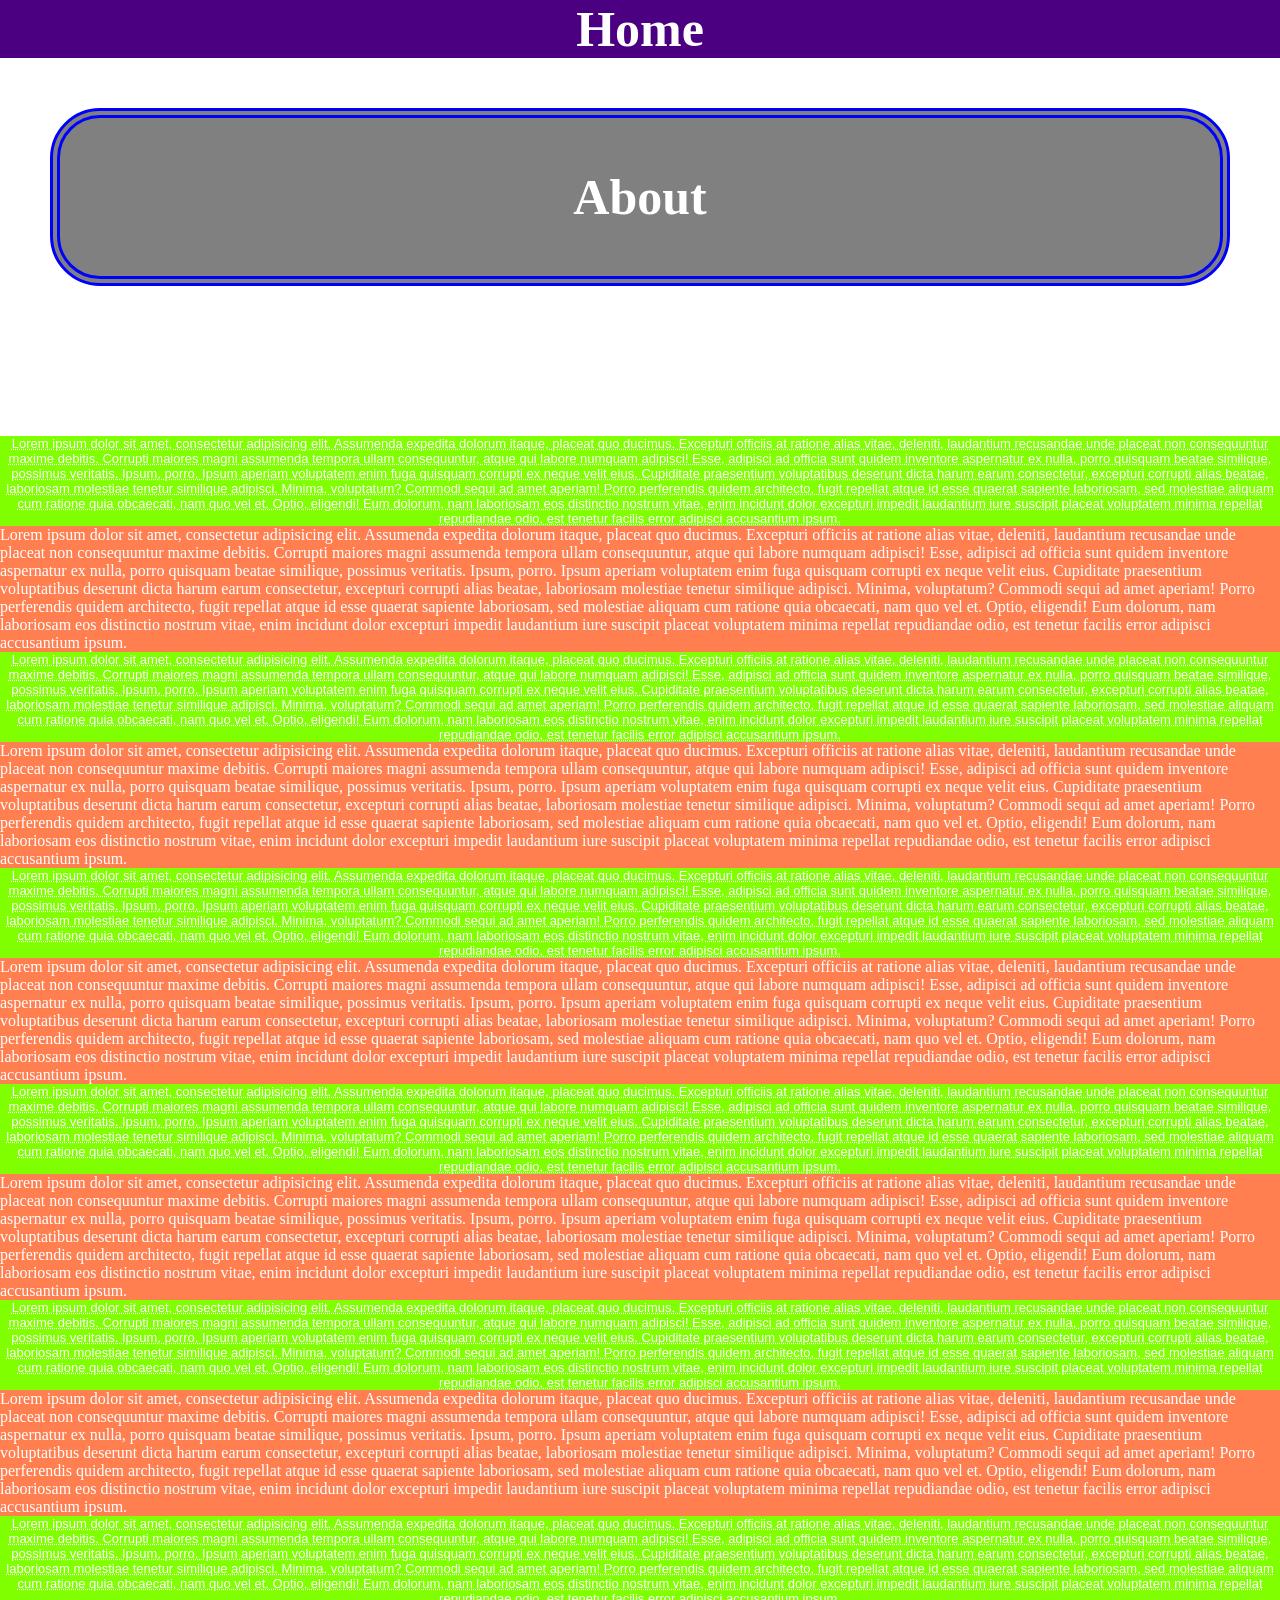
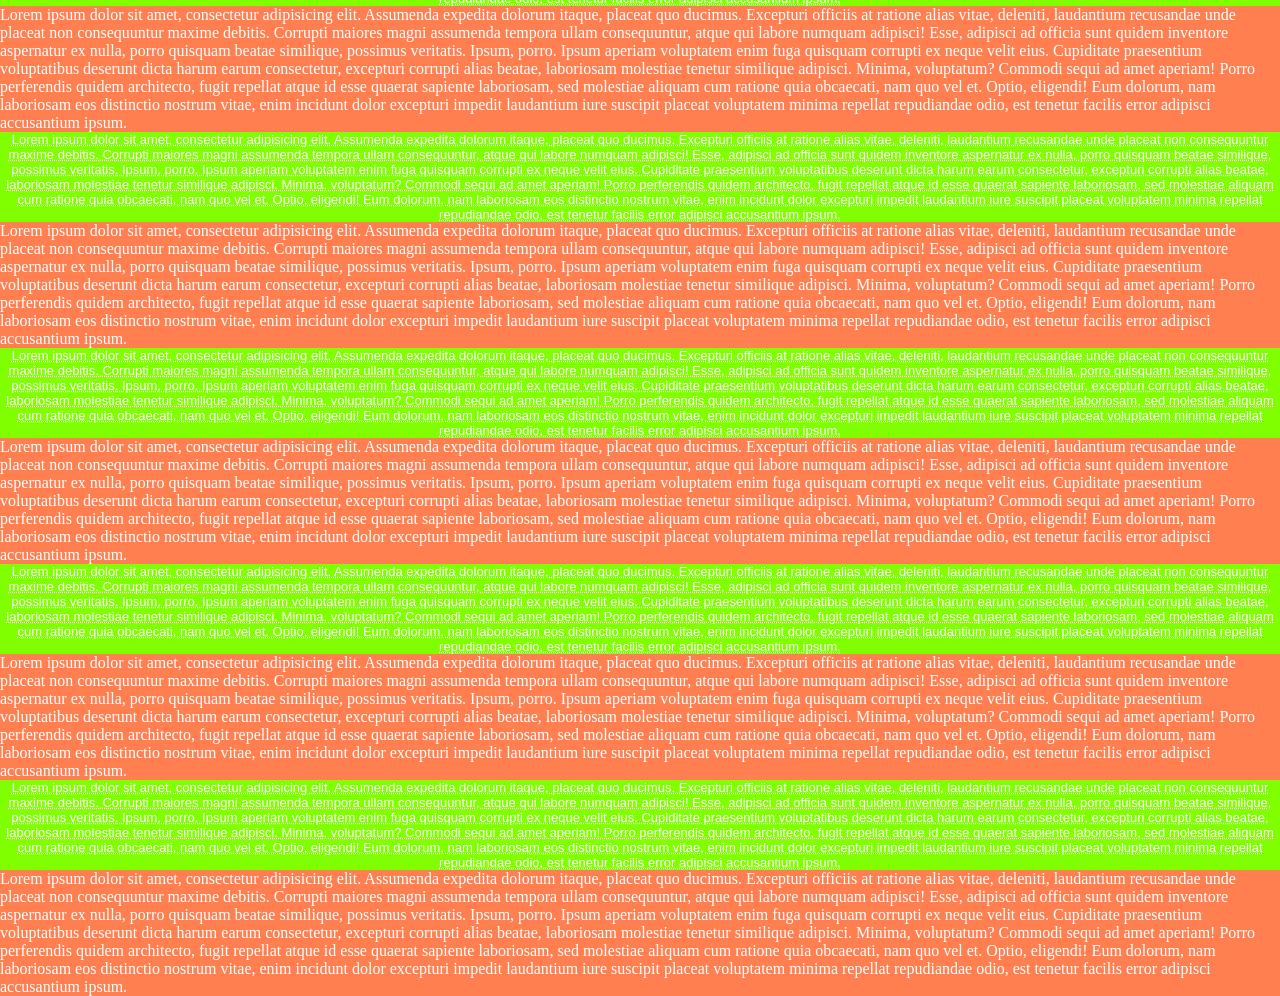
<file: index.html>
<!DOCTYPE html>
<html lang="en">

<head>
    <meta charset="UTF-8">
    <meta name="viewport" content="width=device-width, initial-scale=1.0">
    <title>Home</title>
    <link rel="stylesheet" href="css/style.css">

</head>

<body>
    <!-- String name = "John Doe"; -->
    <h1 class="h1-text">Home</h1>
    <h1 class="h1-text-2">About</h1>

    <div class="d"></div>

    <p class="p-style">Lorem ipsum dolor sit amet, consectetur adipisicing elit. Assumenda expedita dolorum itaque,
        placeat quo ducimus. Excepturi officiis at ratione alias vitae, deleniti, laudantium recusandae unde placeat non
        consequuntur maxime debitis.
        Corrupti maiores magni assumenda tempora ullam consequuntur, atque qui labore numquam adipisci! Esse, adipisci
        ad officia sunt quidem inventore aspernatur ex nulla, porro quisquam beatae similique, possimus veritatis.
        Ipsum, porro.
        Ipsum aperiam voluptatem enim fuga quisquam corrupti ex neque velit eius. Cupiditate praesentium voluptatibus
        deserunt dicta harum earum consectetur, excepturi corrupti alias beatae, laboriosam molestiae tenetur similique
        adipisci. Minima, voluptatum?
        Commodi sequi ad amet aperiam! Porro perferendis quidem architecto, fugit repellat atque id esse quaerat
        sapiente laboriosam, sed molestiae aliquam cum ratione quia obcaecati, nam quo vel et. Optio, eligendi!
        Eum dolorum, nam laboriosam eos distinctio nostrum vitae, enim incidunt dolor excepturi impedit laudantium iure
        suscipit placeat voluptatem minima repellat repudiandae odio, est tenetur facilis error adipisci accusantium
        ipsum.</p>

    <p id="p-lorem">Lorem ipsum dolor sit amet, consectetur adipisicing elit. Assumenda expedita dolorum itaque,
        placeat
        quo ducimus. Excepturi officiis at ratione alias vitae, deleniti, laudantium recusandae unde placeat non
        consequuntur maxime debitis.
        Corrupti maiores magni assumenda tempora ullam consequuntur, atque qui labore numquam adipisci! Esse, adipisci
        ad
        officia sunt quidem inventore aspernatur ex nulla, porro quisquam beatae similique, possimus veritatis. Ipsum,
        porro.
        Ipsum aperiam voluptatem enim fuga quisquam corrupti ex neque velit eius. Cupiditate praesentium voluptatibus
        deserunt dicta harum earum consectetur, excepturi corrupti alias beatae, laboriosam molestiae tenetur similique
        adipisci. Minima, voluptatum?
        Commodi sequi ad amet aperiam! Porro perferendis quidem architecto, fugit repellat atque id esse quaerat
        sapiente
        laboriosam, sed molestiae aliquam cum ratione quia obcaecati, nam quo vel et. Optio, eligendi!
        Eum dolorum, nam laboriosam eos distinctio nostrum vitae, enim incidunt dolor excepturi impedit laudantium iure
        suscipit placeat voluptatem minima repellat repudiandae odio, est tenetur facilis error adipisci accusantium
        ipsum.
    </p>

        <p class="p-style">Lorem ipsum dolor sit amet, consectetur adipisicing elit. Assumenda expedita dolorum itaque,
        placeat quo ducimus. Excepturi officiis at ratione alias vitae, deleniti, laudantium recusandae unde placeat non
        consequuntur maxime debitis.
        Corrupti maiores magni assumenda tempora ullam consequuntur, atque qui labore numquam adipisci! Esse, adipisci
        ad officia sunt quidem inventore aspernatur ex nulla, porro quisquam beatae similique, possimus veritatis.
        Ipsum, porro.
        Ipsum aperiam voluptatem enim fuga quisquam corrupti ex neque velit eius. Cupiditate praesentium voluptatibus
        deserunt dicta harum earum consectetur, excepturi corrupti alias beatae, laboriosam molestiae tenetur similique
        adipisci. Minima, voluptatum?
        Commodi sequi ad amet aperiam! Porro perferendis quidem architecto, fugit repellat atque id esse quaerat
        sapiente laboriosam, sed molestiae aliquam cum ratione quia obcaecati, nam quo vel et. Optio, eligendi!
        Eum dolorum, nam laboriosam eos distinctio nostrum vitae, enim incidunt dolor excepturi impedit laudantium iure
        suscipit placeat voluptatem minima repellat repudiandae odio, est tenetur facilis error adipisci accusantium
        ipsum.</p>

    <p id="p-lorem">Lorem ipsum dolor sit amet, consectetur adipisicing elit. Assumenda expedita dolorum itaque,
        placeat
        quo ducimus. Excepturi officiis at ratione alias vitae, deleniti, laudantium recusandae unde placeat non
        consequuntur maxime debitis.
        Corrupti maiores magni assumenda tempora ullam consequuntur, atque qui labore numquam adipisci! Esse, adipisci
        ad
        officia sunt quidem inventore aspernatur ex nulla, porro quisquam beatae similique, possimus veritatis. Ipsum,
        porro.
        Ipsum aperiam voluptatem enim fuga quisquam corrupti ex neque velit eius. Cupiditate praesentium voluptatibus
        deserunt dicta harum earum consectetur, excepturi corrupti alias beatae, laboriosam molestiae tenetur similique
        adipisci. Minima, voluptatum?
        Commodi sequi ad amet aperiam! Porro perferendis quidem architecto, fugit repellat atque id esse quaerat
        sapiente
        laboriosam, sed molestiae aliquam cum ratione quia obcaecati, nam quo vel et. Optio, eligendi!
        Eum dolorum, nam laboriosam eos distinctio nostrum vitae, enim incidunt dolor excepturi impedit laudantium iure
        suscipit placeat voluptatem minima repellat repudiandae odio, est tenetur facilis error adipisci accusantium
        ipsum.
    </p>

        <p class="p-style">Lorem ipsum dolor sit amet, consectetur adipisicing elit. Assumenda expedita dolorum itaque,
        placeat quo ducimus. Excepturi officiis at ratione alias vitae, deleniti, laudantium recusandae unde placeat non
        consequuntur maxime debitis.
        Corrupti maiores magni assumenda tempora ullam consequuntur, atque qui labore numquam adipisci! Esse, adipisci
        ad officia sunt quidem inventore aspernatur ex nulla, porro quisquam beatae similique, possimus veritatis.
        Ipsum, porro.
        Ipsum aperiam voluptatem enim fuga quisquam corrupti ex neque velit eius. Cupiditate praesentium voluptatibus
        deserunt dicta harum earum consectetur, excepturi corrupti alias beatae, laboriosam molestiae tenetur similique
        adipisci. Minima, voluptatum?
        Commodi sequi ad amet aperiam! Porro perferendis quidem architecto, fugit repellat atque id esse quaerat
        sapiente laboriosam, sed molestiae aliquam cum ratione quia obcaecati, nam quo vel et. Optio, eligendi!
        Eum dolorum, nam laboriosam eos distinctio nostrum vitae, enim incidunt dolor excepturi impedit laudantium iure
        suscipit placeat voluptatem minima repellat repudiandae odio, est tenetur facilis error adipisci accusantium
        ipsum.</p>

    <p id="p-lorem">Lorem ipsum dolor sit amet, consectetur adipisicing elit. Assumenda expedita dolorum itaque,
        placeat
        quo ducimus. Excepturi officiis at ratione alias vitae, deleniti, laudantium recusandae unde placeat non
        consequuntur maxime debitis.
        Corrupti maiores magni assumenda tempora ullam consequuntur, atque qui labore numquam adipisci! Esse, adipisci
        ad
        officia sunt quidem inventore aspernatur ex nulla, porro quisquam beatae similique, possimus veritatis. Ipsum,
        porro.
        Ipsum aperiam voluptatem enim fuga quisquam corrupti ex neque velit eius. Cupiditate praesentium voluptatibus
        deserunt dicta harum earum consectetur, excepturi corrupti alias beatae, laboriosam molestiae tenetur similique
        adipisci. Minima, voluptatum?
        Commodi sequi ad amet aperiam! Porro perferendis quidem architecto, fugit repellat atque id esse quaerat
        sapiente
        laboriosam, sed molestiae aliquam cum ratione quia obcaecati, nam quo vel et. Optio, eligendi!
        Eum dolorum, nam laboriosam eos distinctio nostrum vitae, enim incidunt dolor excepturi impedit laudantium iure
        suscipit placeat voluptatem minima repellat repudiandae odio, est tenetur facilis error adipisci accusantium
        ipsum.
    </p>

        <p class="p-style">Lorem ipsum dolor sit amet, consectetur adipisicing elit. Assumenda expedita dolorum itaque,
        placeat quo ducimus. Excepturi officiis at ratione alias vitae, deleniti, laudantium recusandae unde placeat non
        consequuntur maxime debitis.
        Corrupti maiores magni assumenda tempora ullam consequuntur, atque qui labore numquam adipisci! Esse, adipisci
        ad officia sunt quidem inventore aspernatur ex nulla, porro quisquam beatae similique, possimus veritatis.
        Ipsum, porro.
        Ipsum aperiam voluptatem enim fuga quisquam corrupti ex neque velit eius. Cupiditate praesentium voluptatibus
        deserunt dicta harum earum consectetur, excepturi corrupti alias beatae, laboriosam molestiae tenetur similique
        adipisci. Minima, voluptatum?
        Commodi sequi ad amet aperiam! Porro perferendis quidem architecto, fugit repellat atque id esse quaerat
        sapiente laboriosam, sed molestiae aliquam cum ratione quia obcaecati, nam quo vel et. Optio, eligendi!
        Eum dolorum, nam laboriosam eos distinctio nostrum vitae, enim incidunt dolor excepturi impedit laudantium iure
        suscipit placeat voluptatem minima repellat repudiandae odio, est tenetur facilis error adipisci accusantium
        ipsum.</p>

    <p id="p-lorem">Lorem ipsum dolor sit amet, consectetur adipisicing elit. Assumenda expedita dolorum itaque,
        placeat
        quo ducimus. Excepturi officiis at ratione alias vitae, deleniti, laudantium recusandae unde placeat non
        consequuntur maxime debitis.
        Corrupti maiores magni assumenda tempora ullam consequuntur, atque qui labore numquam adipisci! Esse, adipisci
        ad
        officia sunt quidem inventore aspernatur ex nulla, porro quisquam beatae similique, possimus veritatis. Ipsum,
        porro.
        Ipsum aperiam voluptatem enim fuga quisquam corrupti ex neque velit eius. Cupiditate praesentium voluptatibus
        deserunt dicta harum earum consectetur, excepturi corrupti alias beatae, laboriosam molestiae tenetur similique
        adipisci. Minima, voluptatum?
        Commodi sequi ad amet aperiam! Porro perferendis quidem architecto, fugit repellat atque id esse quaerat
        sapiente
        laboriosam, sed molestiae aliquam cum ratione quia obcaecati, nam quo vel et. Optio, eligendi!
        Eum dolorum, nam laboriosam eos distinctio nostrum vitae, enim incidunt dolor excepturi impedit laudantium iure
        suscipit placeat voluptatem minima repellat repudiandae odio, est tenetur facilis error adipisci accusantium
        ipsum.
    </p>

        <p class="p-style">Lorem ipsum dolor sit amet, consectetur adipisicing elit. Assumenda expedita dolorum itaque,
        placeat quo ducimus. Excepturi officiis at ratione alias vitae, deleniti, laudantium recusandae unde placeat non
        consequuntur maxime debitis.
        Corrupti maiores magni assumenda tempora ullam consequuntur, atque qui labore numquam adipisci! Esse, adipisci
        ad officia sunt quidem inventore aspernatur ex nulla, porro quisquam beatae similique, possimus veritatis.
        Ipsum, porro.
        Ipsum aperiam voluptatem enim fuga quisquam corrupti ex neque velit eius. Cupiditate praesentium voluptatibus
        deserunt dicta harum earum consectetur, excepturi corrupti alias beatae, laboriosam molestiae tenetur similique
        adipisci. Minima, voluptatum?
        Commodi sequi ad amet aperiam! Porro perferendis quidem architecto, fugit repellat atque id esse quaerat
        sapiente laboriosam, sed molestiae aliquam cum ratione quia obcaecati, nam quo vel et. Optio, eligendi!
        Eum dolorum, nam laboriosam eos distinctio nostrum vitae, enim incidunt dolor excepturi impedit laudantium iure
        suscipit placeat voluptatem minima repellat repudiandae odio, est tenetur facilis error adipisci accusantium
        ipsum.</p>

    <p id="p-lorem">Lorem ipsum dolor sit amet, consectetur adipisicing elit. Assumenda expedita dolorum itaque,
        placeat
        quo ducimus. Excepturi officiis at ratione alias vitae, deleniti, laudantium recusandae unde placeat non
        consequuntur maxime debitis.
        Corrupti maiores magni assumenda tempora ullam consequuntur, atque qui labore numquam adipisci! Esse, adipisci
        ad
        officia sunt quidem inventore aspernatur ex nulla, porro quisquam beatae similique, possimus veritatis. Ipsum,
        porro.
        Ipsum aperiam voluptatem enim fuga quisquam corrupti ex neque velit eius. Cupiditate praesentium voluptatibus
        deserunt dicta harum earum consectetur, excepturi corrupti alias beatae, laboriosam molestiae tenetur similique
        adipisci. Minima, voluptatum?
        Commodi sequi ad amet aperiam! Porro perferendis quidem architecto, fugit repellat atque id esse quaerat
        sapiente
        laboriosam, sed molestiae aliquam cum ratione quia obcaecati, nam quo vel et. Optio, eligendi!
        Eum dolorum, nam laboriosam eos distinctio nostrum vitae, enim incidunt dolor excepturi impedit laudantium iure
        suscipit placeat voluptatem minima repellat repudiandae odio, est tenetur facilis error adipisci accusantium
        ipsum.
    </p>
<p class="p-style">Lorem ipsum dolor sit amet, consectetur adipisicing elit. Assumenda expedita dolorum itaque,
        placeat quo ducimus. Excepturi officiis at ratione alias vitae, deleniti, laudantium recusandae unde placeat non
        consequuntur maxime debitis.
        Corrupti maiores magni assumenda tempora ullam consequuntur, atque qui labore numquam adipisci! Esse, adipisci
        ad officia sunt quidem inventore aspernatur ex nulla, porro quisquam beatae similique, possimus veritatis.
        Ipsum, porro.
        Ipsum aperiam voluptatem enim fuga quisquam corrupti ex neque velit eius. Cupiditate praesentium voluptatibus
        deserunt dicta harum earum consectetur, excepturi corrupti alias beatae, laboriosam molestiae tenetur similique
        adipisci. Minima, voluptatum?
        Commodi sequi ad amet aperiam! Porro perferendis quidem architecto, fugit repellat atque id esse quaerat
        sapiente laboriosam, sed molestiae aliquam cum ratione quia obcaecati, nam quo vel et. Optio, eligendi!
        Eum dolorum, nam laboriosam eos distinctio nostrum vitae, enim incidunt dolor excepturi impedit laudantium iure
        suscipit placeat voluptatem minima repellat repudiandae odio, est tenetur facilis error adipisci accusantium
        ipsum.</p>

    <p id="p-lorem">Lorem ipsum dolor sit amet, consectetur adipisicing elit. Assumenda expedita dolorum itaque,
        placeat
        quo ducimus. Excepturi officiis at ratione alias vitae, deleniti, laudantium recusandae unde placeat non
        consequuntur maxime debitis.
        Corrupti maiores magni assumenda tempora ullam consequuntur, atque qui labore numquam adipisci! Esse, adipisci
        ad
        officia sunt quidem inventore aspernatur ex nulla, porro quisquam beatae similique, possimus veritatis. Ipsum,
        porro.
        Ipsum aperiam voluptatem enim fuga quisquam corrupti ex neque velit eius. Cupiditate praesentium voluptatibus
        deserunt dicta harum earum consectetur, excepturi corrupti alias beatae, laboriosam molestiae tenetur similique
        adipisci. Minima, voluptatum?
        Commodi sequi ad amet aperiam! Porro perferendis quidem architecto, fugit repellat atque id esse quaerat
        sapiente
        laboriosam, sed molestiae aliquam cum ratione quia obcaecati, nam quo vel et. Optio, eligendi!
        Eum dolorum, nam laboriosam eos distinctio nostrum vitae, enim incidunt dolor excepturi impedit laudantium iure
        suscipit placeat voluptatem minima repellat repudiandae odio, est tenetur facilis error adipisci accusantium
        ipsum.
    </p>

        <p class="p-style">Lorem ipsum dolor sit amet, consectetur adipisicing elit. Assumenda expedita dolorum itaque,
        placeat quo ducimus. Excepturi officiis at ratione alias vitae, deleniti, laudantium recusandae unde placeat non
        consequuntur maxime debitis.
        Corrupti maiores magni assumenda tempora ullam consequuntur, atque qui labore numquam adipisci! Esse, adipisci
        ad officia sunt quidem inventore aspernatur ex nulla, porro quisquam beatae similique, possimus veritatis.
        Ipsum, porro.
        Ipsum aperiam voluptatem enim fuga quisquam corrupti ex neque velit eius. Cupiditate praesentium voluptatibus
        deserunt dicta harum earum consectetur, excepturi corrupti alias beatae, laboriosam molestiae tenetur similique
        adipisci. Minima, voluptatum?
        Commodi sequi ad amet aperiam! Porro perferendis quidem architecto, fugit repellat atque id esse quaerat
        sapiente laboriosam, sed molestiae aliquam cum ratione quia obcaecati, nam quo vel et. Optio, eligendi!
        Eum dolorum, nam laboriosam eos distinctio nostrum vitae, enim incidunt dolor excepturi impedit laudantium iure
        suscipit placeat voluptatem minima repellat repudiandae odio, est tenetur facilis error adipisci accusantium
        ipsum.</p>

    <p id="p-lorem">Lorem ipsum dolor sit amet, consectetur adipisicing elit. Assumenda expedita dolorum itaque,
        placeat
        quo ducimus. Excepturi officiis at ratione alias vitae, deleniti, laudantium recusandae unde placeat non
        consequuntur maxime debitis.
        Corrupti maiores magni assumenda tempora ullam consequuntur, atque qui labore numquam adipisci! Esse, adipisci
        ad
        officia sunt quidem inventore aspernatur ex nulla, porro quisquam beatae similique, possimus veritatis. Ipsum,
        porro.
        Ipsum aperiam voluptatem enim fuga quisquam corrupti ex neque velit eius. Cupiditate praesentium voluptatibus
        deserunt dicta harum earum consectetur, excepturi corrupti alias beatae, laboriosam molestiae tenetur similique
        adipisci. Minima, voluptatum?
        Commodi sequi ad amet aperiam! Porro perferendis quidem architecto, fugit repellat atque id esse quaerat
        sapiente
        laboriosam, sed molestiae aliquam cum ratione quia obcaecati, nam quo vel et. Optio, eligendi!
        Eum dolorum, nam laboriosam eos distinctio nostrum vitae, enim incidunt dolor excepturi impedit laudantium iure
        suscipit placeat voluptatem minima repellat repudiandae odio, est tenetur facilis error adipisci accusantium
        ipsum.
    </p>

        <p class="p-style">Lorem ipsum dolor sit amet, consectetur adipisicing elit. Assumenda expedita dolorum itaque,
        placeat quo ducimus. Excepturi officiis at ratione alias vitae, deleniti, laudantium recusandae unde placeat non
        consequuntur maxime debitis.
        Corrupti maiores magni assumenda tempora ullam consequuntur, atque qui labore numquam adipisci! Esse, adipisci
        ad officia sunt quidem inventore aspernatur ex nulla, porro quisquam beatae similique, possimus veritatis.
        Ipsum, porro.
        Ipsum aperiam voluptatem enim fuga quisquam corrupti ex neque velit eius. Cupiditate praesentium voluptatibus
        deserunt dicta harum earum consectetur, excepturi corrupti alias beatae, laboriosam molestiae tenetur similique
        adipisci. Minima, voluptatum?
        Commodi sequi ad amet aperiam! Porro perferendis quidem architecto, fugit repellat atque id esse quaerat
        sapiente laboriosam, sed molestiae aliquam cum ratione quia obcaecati, nam quo vel et. Optio, eligendi!
        Eum dolorum, nam laboriosam eos distinctio nostrum vitae, enim incidunt dolor excepturi impedit laudantium iure
        suscipit placeat voluptatem minima repellat repudiandae odio, est tenetur facilis error adipisci accusantium
        ipsum.</p>

    <p id="p-lorem">Lorem ipsum dolor sit amet, consectetur adipisicing elit. Assumenda expedita dolorum itaque,
        placeat
        quo ducimus. Excepturi officiis at ratione alias vitae, deleniti, laudantium recusandae unde placeat non
        consequuntur maxime debitis.
        Corrupti maiores magni assumenda tempora ullam consequuntur, atque qui labore numquam adipisci! Esse, adipisci
        ad
        officia sunt quidem inventore aspernatur ex nulla, porro quisquam beatae similique, possimus veritatis. Ipsum,
        porro.
        Ipsum aperiam voluptatem enim fuga quisquam corrupti ex neque velit eius. Cupiditate praesentium voluptatibus
        deserunt dicta harum earum consectetur, excepturi corrupti alias beatae, laboriosam molestiae tenetur similique
        adipisci. Minima, voluptatum?
        Commodi sequi ad amet aperiam! Porro perferendis quidem architecto, fugit repellat atque id esse quaerat
        sapiente
        laboriosam, sed molestiae aliquam cum ratione quia obcaecati, nam quo vel et. Optio, eligendi!
        Eum dolorum, nam laboriosam eos distinctio nostrum vitae, enim incidunt dolor excepturi impedit laudantium iure
        suscipit placeat voluptatem minima repellat repudiandae odio, est tenetur facilis error adipisci accusantium
        ipsum.
    </p>

        <p class="p-style">Lorem ipsum dolor sit amet, consectetur adipisicing elit. Assumenda expedita dolorum itaque,
        placeat quo ducimus. Excepturi officiis at ratione alias vitae, deleniti, laudantium recusandae unde placeat non
        consequuntur maxime debitis.
        Corrupti maiores magni assumenda tempora ullam consequuntur, atque qui labore numquam adipisci! Esse, adipisci
        ad officia sunt quidem inventore aspernatur ex nulla, porro quisquam beatae similique, possimus veritatis.
        Ipsum, porro.
        Ipsum aperiam voluptatem enim fuga quisquam corrupti ex neque velit eius. Cupiditate praesentium voluptatibus
        deserunt dicta harum earum consectetur, excepturi corrupti alias beatae, laboriosam molestiae tenetur similique
        adipisci. Minima, voluptatum?
        Commodi sequi ad amet aperiam! Porro perferendis quidem architecto, fugit repellat atque id esse quaerat
        sapiente laboriosam, sed molestiae aliquam cum ratione quia obcaecati, nam quo vel et. Optio, eligendi!
        Eum dolorum, nam laboriosam eos distinctio nostrum vitae, enim incidunt dolor excepturi impedit laudantium iure
        suscipit placeat voluptatem minima repellat repudiandae odio, est tenetur facilis error adipisci accusantium
        ipsum.</p>

    <p id="p-lorem">Lorem ipsum dolor sit amet, consectetur adipisicing elit. Assumenda expedita dolorum itaque,
        placeat
        quo ducimus. Excepturi officiis at ratione alias vitae, deleniti, laudantium recusandae unde placeat non
        consequuntur maxime debitis.
        Corrupti maiores magni assumenda tempora ullam consequuntur, atque qui labore numquam adipisci! Esse, adipisci
        ad
        officia sunt quidem inventore aspernatur ex nulla, porro quisquam beatae similique, possimus veritatis. Ipsum,
        porro.
        Ipsum aperiam voluptatem enim fuga quisquam corrupti ex neque velit eius. Cupiditate praesentium voluptatibus
        deserunt dicta harum earum consectetur, excepturi corrupti alias beatae, laboriosam molestiae tenetur similique
        adipisci. Minima, voluptatum?
        Commodi sequi ad amet aperiam! Porro perferendis quidem architecto, fugit repellat atque id esse quaerat
        sapiente
        laboriosam, sed molestiae aliquam cum ratione quia obcaecati, nam quo vel et. Optio, eligendi!
        Eum dolorum, nam laboriosam eos distinctio nostrum vitae, enim incidunt dolor excepturi impedit laudantium iure
        suscipit placeat voluptatem minima repellat repudiandae odio, est tenetur facilis error adipisci accusantium
        ipsum.
    </p>

        <p class="p-style">Lorem ipsum dolor sit amet, consectetur adipisicing elit. Assumenda expedita dolorum itaque,
        placeat quo ducimus. Excepturi officiis at ratione alias vitae, deleniti, laudantium recusandae unde placeat non
        consequuntur maxime debitis.
        Corrupti maiores magni assumenda tempora ullam consequuntur, atque qui labore numquam adipisci! Esse, adipisci
        ad officia sunt quidem inventore aspernatur ex nulla, porro quisquam beatae similique, possimus veritatis.
        Ipsum, porro.
        Ipsum aperiam voluptatem enim fuga quisquam corrupti ex neque velit eius. Cupiditate praesentium voluptatibus
        deserunt dicta harum earum consectetur, excepturi corrupti alias beatae, laboriosam molestiae tenetur similique
        adipisci. Minima, voluptatum?
        Commodi sequi ad amet aperiam! Porro perferendis quidem architecto, fugit repellat atque id esse quaerat
        sapiente laboriosam, sed molestiae aliquam cum ratione quia obcaecati, nam quo vel et. Optio, eligendi!
        Eum dolorum, nam laboriosam eos distinctio nostrum vitae, enim incidunt dolor excepturi impedit laudantium iure
        suscipit placeat voluptatem minima repellat repudiandae odio, est tenetur facilis error adipisci accusantium
        ipsum.</p>

    <p id="p-lorem">Lorem ipsum dolor sit amet, consectetur adipisicing elit. Assumenda expedita dolorum itaque,
        placeat
        quo ducimus. Excepturi officiis at ratione alias vitae, deleniti, laudantium recusandae unde placeat non
        consequuntur maxime debitis.
        Corrupti maiores magni assumenda tempora ullam consequuntur, atque qui labore numquam adipisci! Esse, adipisci
        ad
        officia sunt quidem inventore aspernatur ex nulla, porro quisquam beatae similique, possimus veritatis. Ipsum,
        porro.
        Ipsum aperiam voluptatem enim fuga quisquam corrupti ex neque velit eius. Cupiditate praesentium voluptatibus
        deserunt dicta harum earum consectetur, excepturi corrupti alias beatae, laboriosam molestiae tenetur similique
        adipisci. Minima, voluptatum?
        Commodi sequi ad amet aperiam! Porro perferendis quidem architecto, fugit repellat atque id esse quaerat
        sapiente
        laboriosam, sed molestiae aliquam cum ratione quia obcaecati, nam quo vel et. Optio, eligendi!
        Eum dolorum, nam laboriosam eos distinctio nostrum vitae, enim incidunt dolor excepturi impedit laudantium iure
        suscipit placeat voluptatem minima repellat repudiandae odio, est tenetur facilis error adipisci accusantium
        ipsum.
    </p>
    <!-- <div class="a"></div>
    <div class="b"></div> -->
    <!-- <div class="c"></div> -->
    

</body>

</html>
</file>
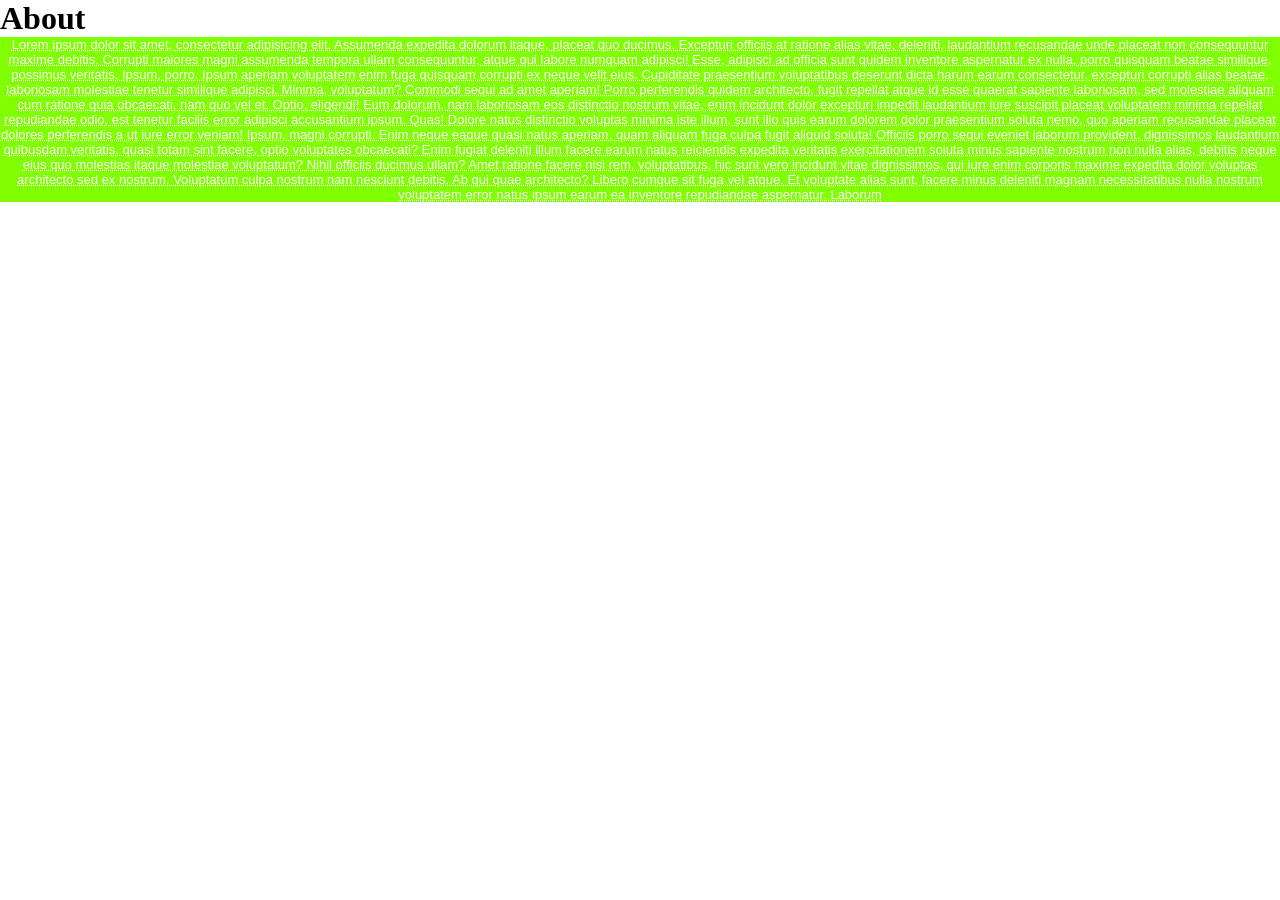
<file: about.html>
<!DOCTYPE html>
<html lang="en">

<head>
    <meta charset="UTF-8">
    <meta name="viewport" content="width=device-width, initial-scale=1.0">
    <title>About</title>
    <link rel="stylesheet" href="css/style.css">

</head>

<body>
    <h1>About</h1>

    <p class="p-style">Lorem ipsum dolor sit amet, consectetur adipisicing elit. Assumenda expedita dolorum itaque,
        placeat quo ducimus. Excepturi officiis at ratione alias vitae, deleniti, laudantium recusandae unde placeat non
        consequuntur maxime debitis.
        Corrupti maiores magni assumenda tempora ullam consequuntur, atque qui labore numquam adipisci! Esse, adipisci
        ad officia sunt quidem inventore aspernatur ex nulla, porro quisquam beatae similique, possimus veritatis.
        Ipsum, porro.
        Ipsum aperiam voluptatem enim fuga quisquam corrupti ex neque velit eius. Cupiditate praesentium voluptatibus
        deserunt dicta harum earum consectetur, excepturi corrupti alias beatae, laboriosam molestiae tenetur similique
        adipisci. Minima, voluptatum?
        Commodi sequi ad amet aperiam! Porro perferendis quidem architecto, fugit repellat atque id esse quaerat
        sapiente laboriosam, sed molestiae aliquam cum ratione quia obcaecati, nam quo vel et. Optio, eligendi!
        Eum dolorum, nam laboriosam eos distinctio nostrum vitae, enim incidunt dolor excepturi impedit laudantium iure
        suscipit placeat voluptatem minima repellat repudiandae odio, est tenetur facilis error adipisci accusantium
        ipsum. Quas!
        Dolore natus distinctio voluptas minima iste illum, sunt illo quis earum dolorem dolor praesentium soluta nemo,
        quo aperiam recusandae placeat dolores perferendis a ut iure error veniam! Ipsum, magni corrupti.
        Enim neque eaque quasi natus aperiam, quam aliquam fuga culpa fugit aliquid soluta! Officiis porro sequi eveniet
        laborum provident, dignissimos laudantium quibusdam veritatis, quasi totam sint facere, optio voluptates
        obcaecati?
        Enim fugiat deleniti illum facere earum natus reiciendis expedita veritatis exercitationem soluta minus sapiente
        nostrum non nulla alias, debitis neque eius quo molestias itaque molestiae voluptatum? Nihil officiis ducimus
        ullam?
        Amet ratione facere nisi rem, voluptatibus, hic sunt vero incidunt vitae dignissimos, qui iure enim corporis
        maxime expedita dolor voluptas architecto sed ex nostrum. Voluptatum culpa nostrum nam nesciunt debitis.
        Ab qui quae architecto? Libero cumque sit fuga vel atque. Et voluptate alias sunt, facere minus deleniti magnam
        necessitatibus nulla nostrum voluptatem error natus ipsum earum ea inventore repudiandae aspernatur.
        Laborum</p>
</body>
</body>

</html>
</file>
<file: css/style.css>
.h1-text {
    background-color: indigo;
    font-size: 50px;
    color: white;
    text-align: center;
}

.h1-text-2 {
    background-color: grey;
    font-size: 50px;
    color: white;
    text-align: center;
    /* padding: 50px; */
    /* padding-top: 50px;
    padding-left: 50px;
    padding-bottom: 50px;
    padding-right: 50px; */
    padding: 50px 50px 50px 50px;
    border: 10px solid blue;
    border-radius: 50px;
    border-style: double;
    margin: 50px;
}

.p-style {
    color: white;
    background-color: chartreuse;
    font-family: 'Franklin Gothic Medium', 'Arial Narrow', Arial, sans-serif;
    font-size: small;
    text-align: center;
    letter-spacing: 0ch;
    text-decoration: underline dotted;
}

#p-lorem {
    color: white;
    background-color: coral;
}

* {
    background-color: white;
    margin: 0;
    padding: 0;
}

.a {
    width: 100px;
    height: 100px;
    background-color: blueviolet;
    position: relative;
    top: 50px;
}

.b {
    width: 200px;
    height: 200px;
    background-color: rgb(43, 49, 226);
    position: absolute;
    top: 50px;
}

.c {
    width: 100px;
    height: 100px;
    background-color: rgb(0, 195, 42);
    position: fixed;
    top: 50px;
    margin-left: 50px;
    border-radius: 100%;
}
.d {
    width: 100px;
    height: 100px;
    background-color: rgb(0, 195, 42);
    top: 50px;
    margin-left: 50px;
    border-radius: 100%;
    position: sticky;
    z-index: -1;
}
</file>
